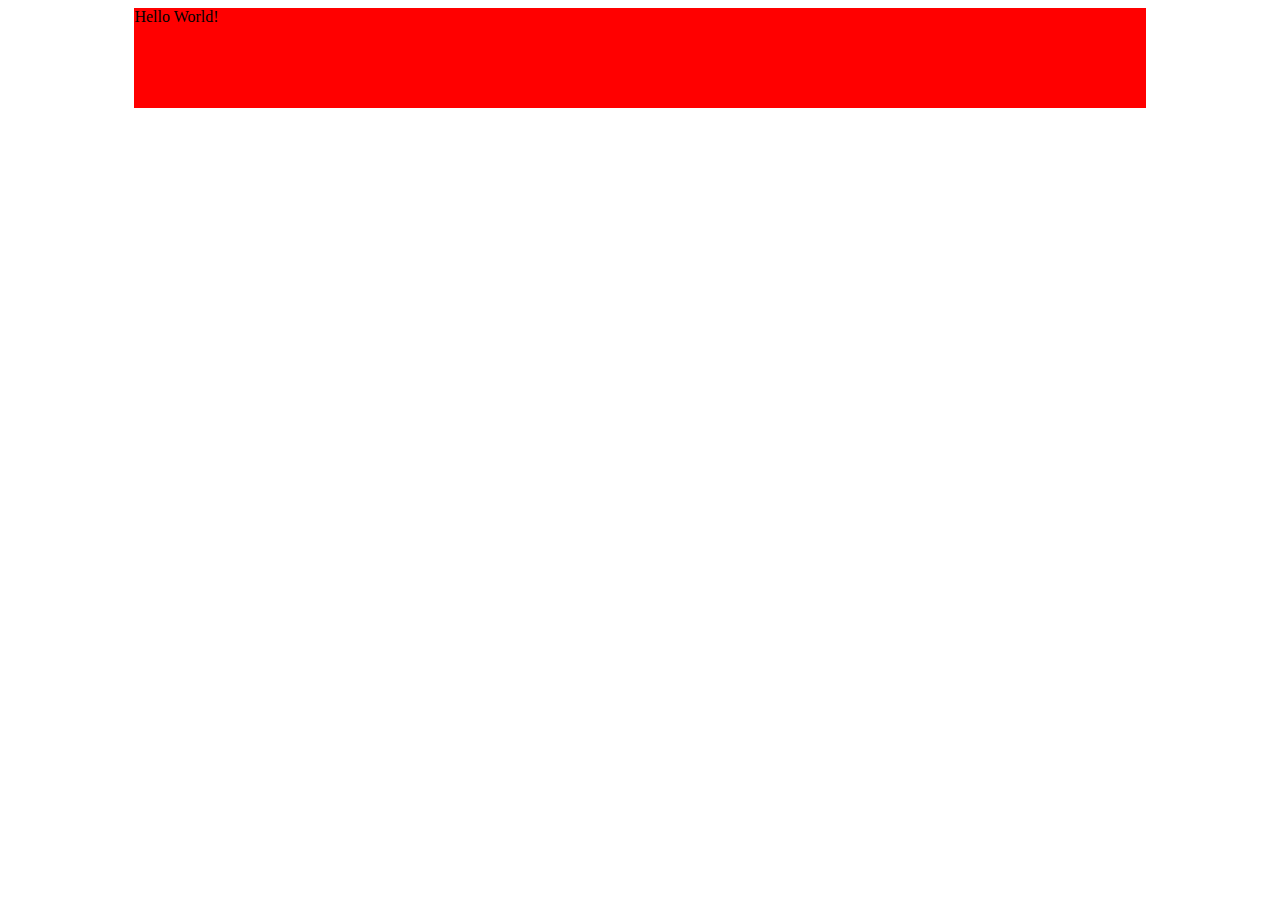
<file: index.html>
<!DOCTYPE html>
<html lang="en">
    <head>
        <meta charset="utf-8">
        <meta name="viewport" content="width=device-width">
            <title></title>

        <!--put your external stylesheet links here-->
        <link rel="stylesheet" href="css/style.css">
        <!--[if IE<9]>
            <link rel="stylesheet" href="css/style.ie.css">
        <![endif]-->
        
        <!--you can also place internal styles here
        place these within <style> tags-->  
        
		<style>
        #mydiv {
            background-color: red;
            width: 80%;
            margin: 0 auto;
            height: 100px;
        }
		</style>
    </head>

    <body>

		<div id="mydiv">
			Hello World!
		</div>
        <!--put your initial page content here-->
        
        <!--you can also use this space for internal scripts;
        place these within <script> tags-->

        <!--put your external script links here-->
        <script type="text/javascript" src="js/main.js"></script>
    </body>
</html>
</file>
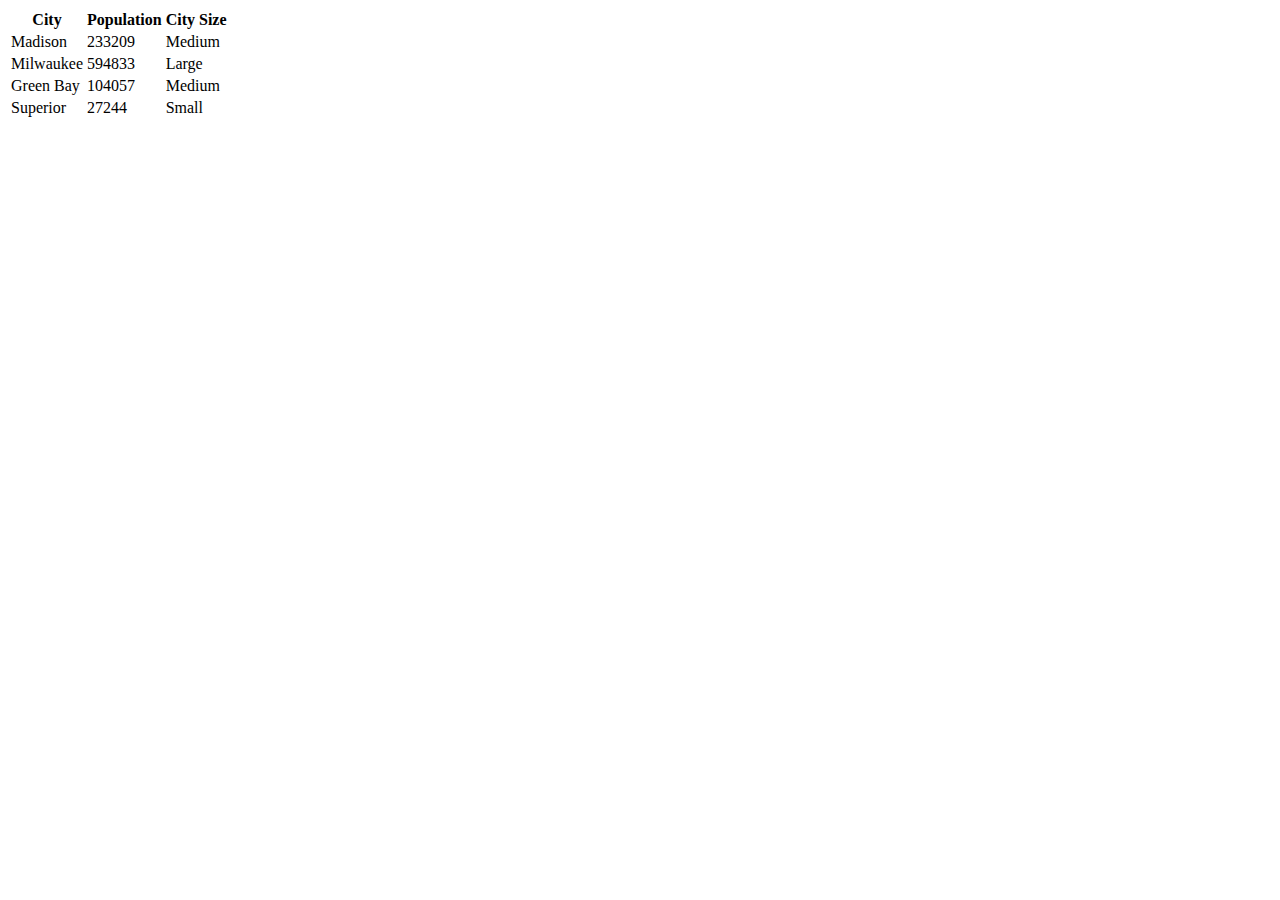
<file: Chapter02/index.html>
<!DOCTYPE html>
<html lang="en">
    <head>
        <meta charset="utf-8">
        <meta name="viewport" content="width=device-width">
            <title></title>

        <!--put your external stylesheet links here-->
        <link rel="stylesheet" href="css/style.css">
        <!--[if IE<9]>
            <link rel="stylesheet" href="css/style.ie.css">
        <![endif]-->

         <!--you can also place internal styles here;
             place these within <style> tags-->
        
    </head>

    <body>
        <div id="myDiv"></div>
      
        <!--put your initial page content here-->

        <!--you can also use this space for internal scripts;
        place these within <script> tags-->

        <!--put your external script links here-->
        <script type="text/javascript" src="js/main_with_debug.js"></script>
    </body>
</html>
</file>
<file: css/style.css>
/* Stylesheet by Lauren Martucci, 2022 */
</file>
<file: Chapter02/css/style.css>
/*Add CSS styles here*/
</file>
